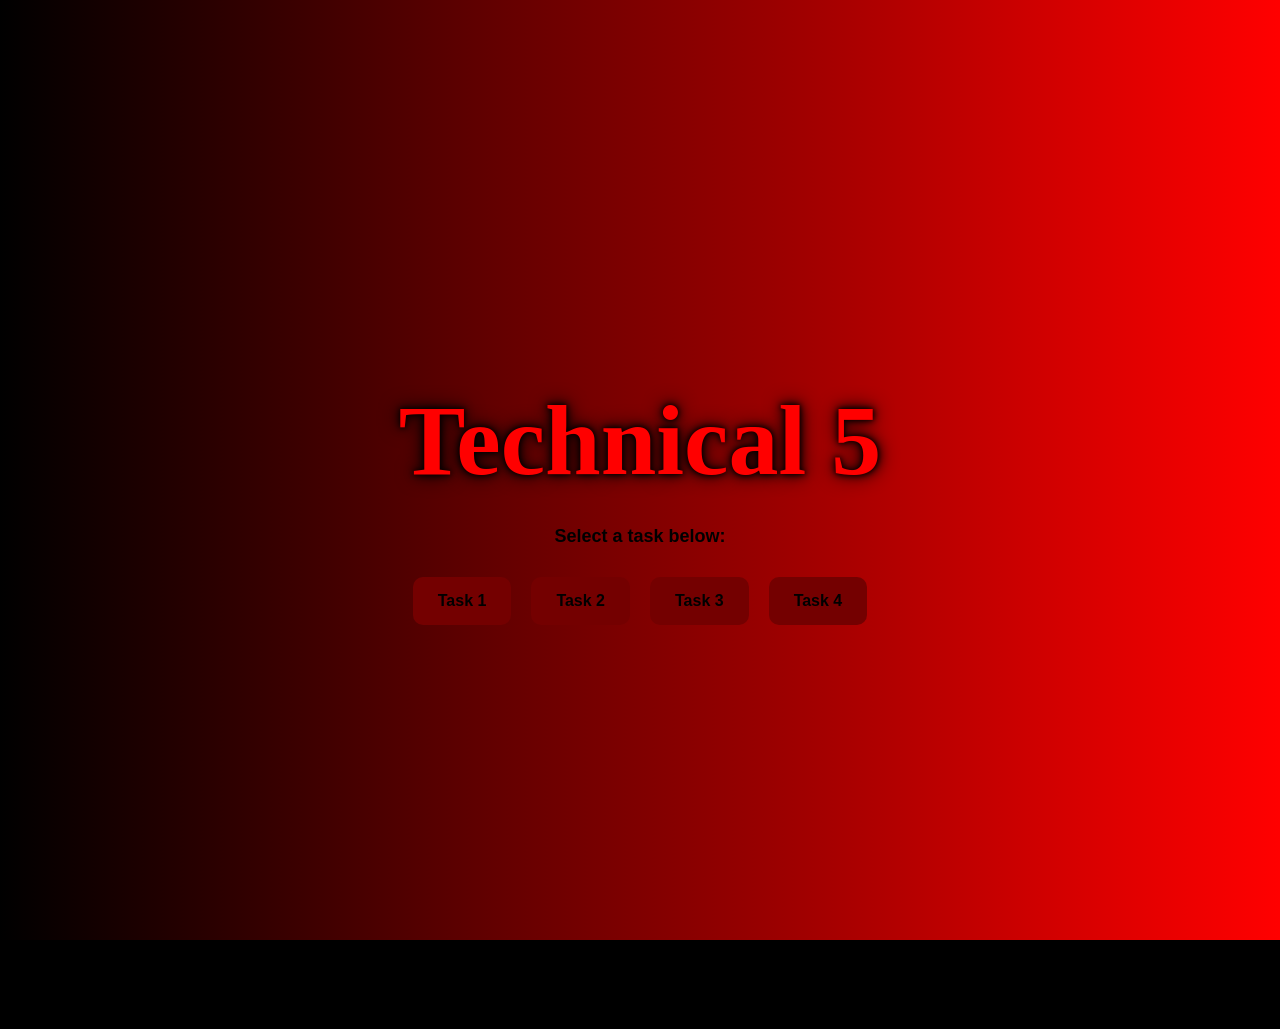
<file: index.html>
<!DOCTYPE html>
<html lang="en">
<head>
    <meta charset="UTF-8">
    <meta name="viewport" content="width=device-width, initial-scale=1.0">
    <title>TECHNICAL 5 - CALDERON</title>
    <link rel="stylesheet" href="./assets/css/Page0.css">
</head>
<body>

    <div class="container">
        <h1>Technical 5</h1>
        <p><b>Select a task below: </b></p>

        <div class="buttons">
            <a href="/pages/Page 1/page1.html" class="btn"> <b>Task 1 </b></a>
            <a href="/pages/Page 2/page2.html" class="btn"> <b>Task 2 </b></a>
            <a href="/pages/Page 3/page3.html" class="btn"> <b>Task 3 </b></a>
            <a href="/pages/Page 4/page4.html" class="btn"> <b>Task 4 </b></a>
        </div>
    </div>

    <footer>
        <p>CALDERON, ANGEL | TC02 - IT0043L | June 16, 2026</p>
    </footer>

</body>
</html>
</file>
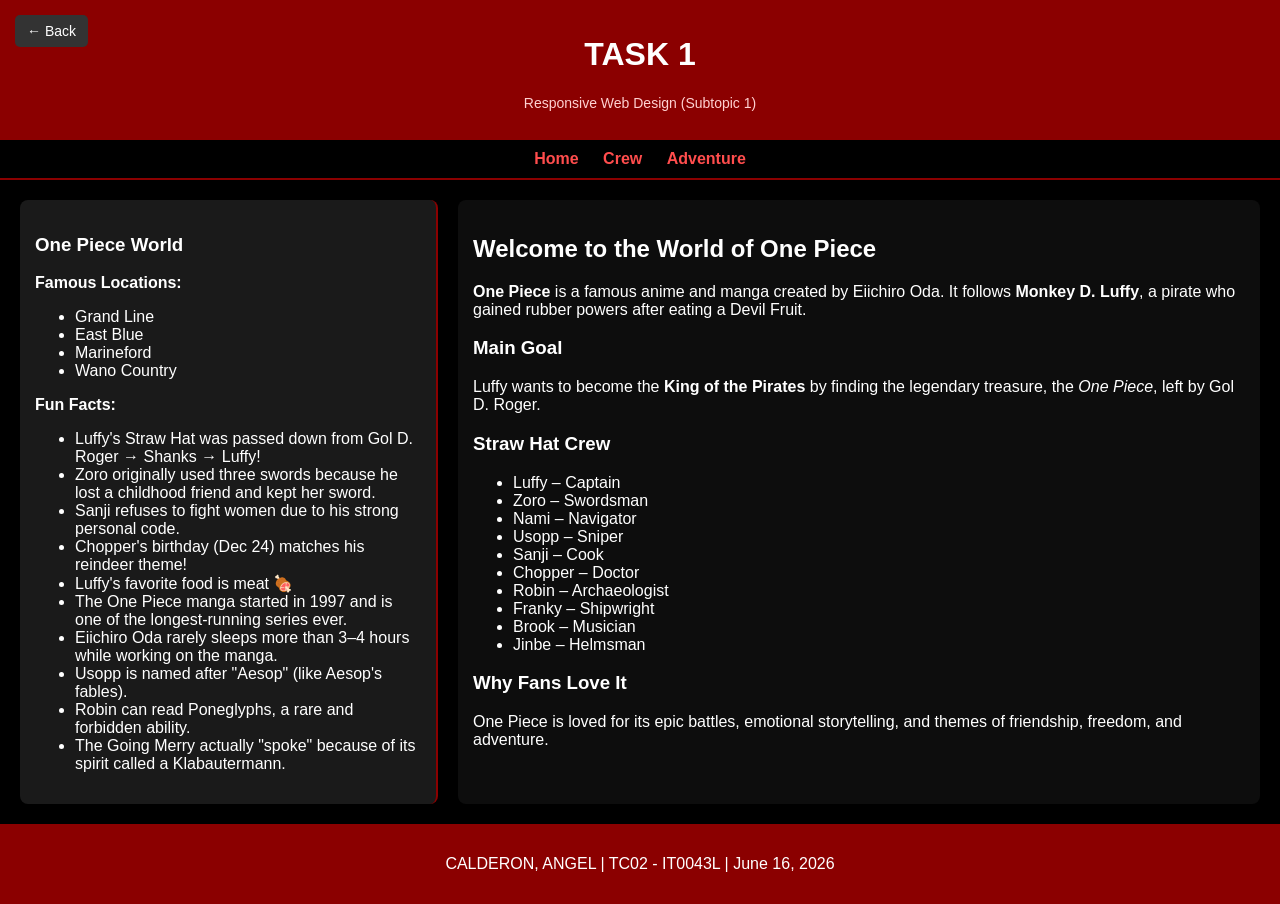
<file: pages/Page 1/page1.html>
<!DOCTYPE html>
<html lang="en">
<head>
<meta charset="UTF-8">
<meta name="viewport" content="width=device-width, initial-scale=1.0">
<title>Responsive Layout - One Piece</title>

<!-- External CSS -->
<link rel="stylesheet" href="./assets/css/page1.css">

</head>
<body>

<!-- BACK BUTTON -->
<button class="back-btn" onclick="history.back()">← Back</button>


<header>
    <h1>TASK 1</h1>
    <p class="header-desc">Responsive Web Design (Subtopic 1)</p>
</header>

<nav>
    <a href="#">Home</a>
    <a href="#">Crew</a>
    <a href="#">Adventure</a>
</nav>

<div class="container">

<!-- SIDEBAR -->
<div class="sidebar">
    <h3><b>One Piece World </b></h3>
    
    <p><strong>Famous Locations:</strong></p>
    <ul>
        <li>Grand Line</li>
        <li>East Blue</li>
        <li>Marineford</li>
        <li>Wano Country</li>
    </ul>

    <p><strong>Fun Facts:</strong></p>
    <ul>
        <li>Luffy's Straw Hat was passed down from Gol D. Roger → Shanks → Luffy!</li>
        <li>Zoro originally used three swords because he lost a childhood friend and kept her sword.</li>
        <li>Sanji refuses to fight women due to his strong personal code.</li>
        <li>Chopper's birthday (Dec 24) matches his reindeer theme!</li>
        <li>Luffy's favorite food is meat 🍖</li>
        <li>The One Piece manga started in 1997 and is one of the longest-running series ever.</li>
        <li>Eiichiro Oda rarely sleeps more than 3–4 hours while working on the manga.</li>
        <li>Usopp is named after "Aesop" (like Aesop's fables).</li>
        <li>Robin can read Poneglyphs, a rare and forbidden ability.</li>
        <li>The Going Merry actually "spoke" because of its spirit called a Klabautermann.</li>
    </ul>
</div>    <!-- MAIN CONTENT -->
    <div class="content">
        <h2>Welcome to the World of One Piece</h2>

        <p>
            <strong>One Piece</strong> is a famous anime and manga created by Eiichiro Oda.
            It follows <strong>Monkey D. Luffy</strong>, a pirate who gained rubber powers after eating a Devil Fruit.
        </p>

        <h3>Main Goal</h3>
        <p>
            Luffy wants to become the <strong>King of the Pirates</strong> by finding the legendary treasure,
            the <em>One Piece</em>, left by Gol D. Roger.
        </p>

        <h3>Straw Hat Crew</h3>
        <ul>
            <li>Luffy – Captain</li>
            <li>Zoro – Swordsman</li>
            <li>Nami – Navigator</li>
            <li>Usopp – Sniper</li>
            <li>Sanji – Cook</li>
            <li>Chopper – Doctor</li>
            <li>Robin – Archaeologist</li>
            <li>Franky – Shipwright</li>
            <li>Brook – Musician</li>
            <li>Jinbe – Helmsman</li>
        </ul>

        <h3>Why Fans Love It</h3>
        <p>
            One Piece is loved for its epic battles, emotional storytelling, and themes of friendship,
            freedom, and adventure.
        </p>
    </div>

</div>

<footer>
    <p>CALDERON, ANGEL | TC02 - IT0043L | June 16, 2026</p>
</footer>

</body>
</html>
</file>
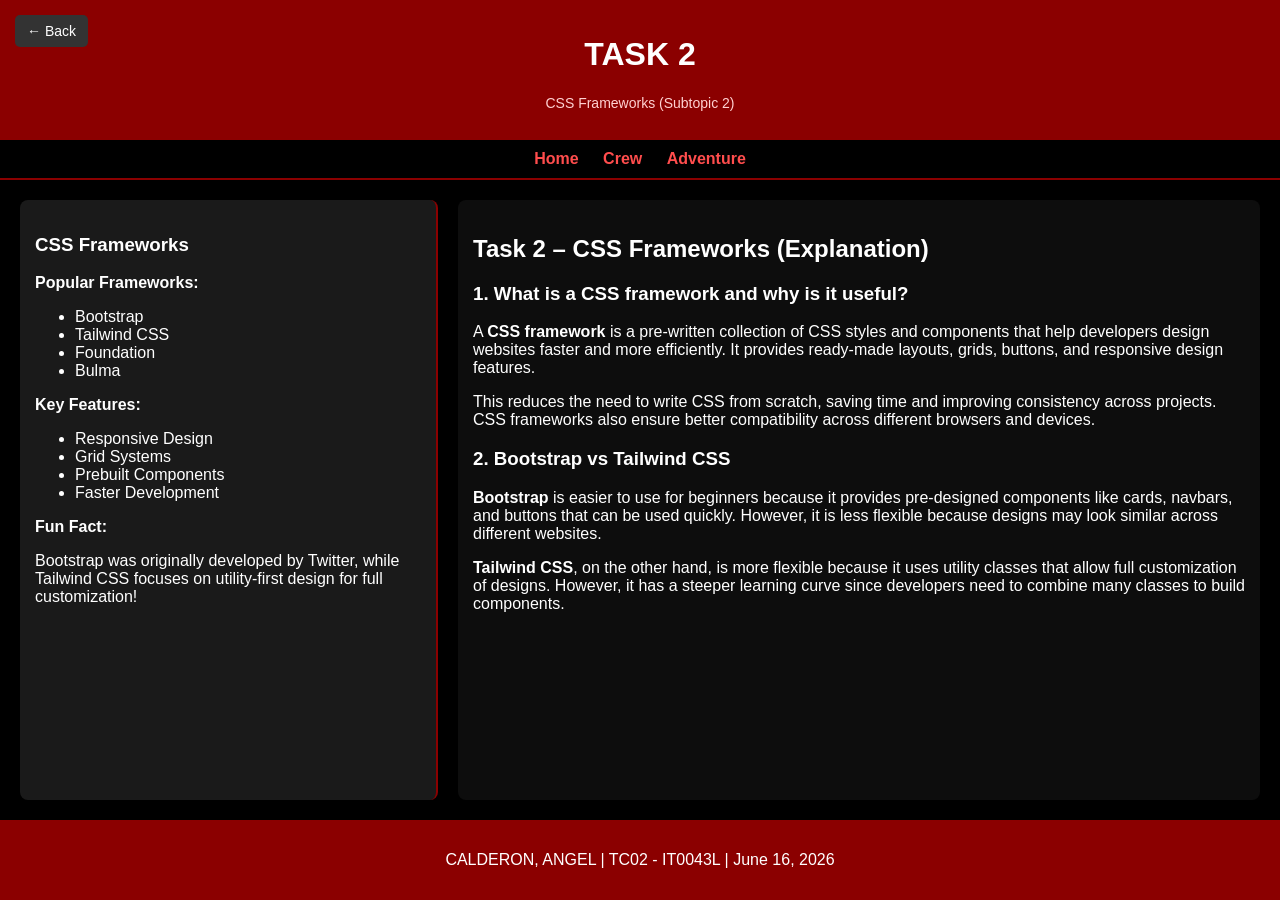
<file: pages/Page 2/page2.html>
<!DOCTYPE html>
<html lang="en">
<head>
<meta charset="UTF-8">
<meta name="viewport" content="width=device-width, initial-scale=1.0">
<title>Responsive Layout - One Piece</title>

<!-- External CSS -->
<link rel="stylesheet" href="./assets/css/page2.css">

</head>

<body>

<!-- BACK BUTTON -->
<button class="back-btn" onclick="history.back()">← Back</button>


<header>
    <h1>TASK 2</h1>
    <p class="header-desc">CSS Frameworks (Subtopic 2)</p>
</header>

<nav>
    <a href="#">Home</a>
    <a href="#">Crew</a>
    <a href="#">Adventure</a>
</nav>

<div class="container">

    <!-- SIDEBAR -->
    <div class="sidebar">
        <h3><b>CSS Frameworks</b></h3>

        <p><strong>Popular Frameworks:</strong></p>
        <ul>
          <li>Bootstrap</li>
          <li>Tailwind CSS</li>
         <li>Foundation</li>
          <li>Bulma</li>
        </ul>

     <p><strong>Key Features:</strong></p>
        <ul>
            <li>Responsive Design</li>
            <li>Grid Systems</li>
            <li>Prebuilt Components</li>
            <li>Faster Development</li>
        </ul>

    <p><strong>Fun Fact:</strong></p>
    <p>
        Bootstrap was originally developed by Twitter, while Tailwind CSS focuses on
        utility-first design for full customization!
    </p>
</div>
    <!-- MAIN CONTENT -->
<div class="content">
    <h2> Task 2 – CSS Frameworks (Explanation)</h2>

    <h3> 1. What is a CSS framework and why is it useful?</h3>
    <p>
        A <strong>CSS framework</strong> is a pre-written collection of CSS styles and components
        that help developers design websites faster and more efficiently. It provides ready-made
        layouts, grids, buttons, and responsive design features.
    </p>
    <p>
        This reduces the need to write CSS from scratch, saving time and improving consistency
        across projects. CSS frameworks also ensure better compatibility across different
        browsers and devices.
    </p>

    <h3> 2. Bootstrap vs Tailwind CSS</h3>
    <p>
        <strong>Bootstrap</strong> is easier to use for beginners because it provides pre-designed
        components like cards, navbars, and buttons that can be used quickly. However, it is less
        flexible because designs may look similar across different websites.
    </p>
    <p>
        <strong>Tailwind CSS</strong>, on the other hand, is more flexible because it uses utility
        classes that allow full customization of designs. However, it has a steeper learning curve
        since developers need to combine many classes to build components.
    </p>
</div>


</div>

<footer>
    <p>CALDERON, ANGEL | TC02 - IT0043L | June 16, 2026</p>
</footer>

</body>
</html>
</file>
<file: assets/css/Page0.css>
/* Reset + base */
body {
    margin: 0;
    font-family: Arial, sans-serif;
    background: linear-gradient(to right, #000000, #ff0000);
    color: #000000af;
    text-align: center;
}

/* Center content nicely */
.container {
    min-height: 100vh;
    display: flex;
    flex-direction: column;
    justify-content: center;
    padding: 20px;
}

/* Headings */
h1 {
    font-size: 100px;
    margin-bottom: 10px;
    font-family: "Lucida Handwriting", "Segoe Script", "Brush Script MT", cursive;
    text-shadow: 
        2px 2px 5px #000000,
        0 0 10px #000000,
        0 0 20px #000000;
        color: #ff0000;
        text-shadow: 0 0 5px #000000, 0 0 10px #000000, 0 0 20px #000000;
}
p {
    font-size: 18px;
    margin-bottom: 30px;
    color: #000000;
}

/* Button layout */
.buttons {
    display: flex;
    justify-content: center;
    gap: 20px;
    flex-wrap: wrap; 
}

/* Buttons */
.btn {
    text-decoration: none;
    padding: 15px 25px;
    background: rgb(116, 0, 0);
    color: #000000;
    border-radius: 10px;
    font-weight: bold;
    transition: 0.3s;
}

.btn:hover {
    background: #000000;
    color: rgb(255, 0, 0);
    transform: scale(1.05);
}

/* Tablet */
@media (max-width: 768px) {
    h1 {
        font-size: 30px;
    }

    p {
        font-size: 16px;
    }

    .btn {
        padding: 12px 20px;
    }
}

/* Mobile */
@media (max-width: 480px) {
    .buttons {
        flex-direction: column; /* stack buttons */
        align-items: center;
    }

    .btn {
        width: 80%;
        max-width: 250px;
    }

    h1 {
        font-size: 24px;
    }
}

/* Footer */
footer {
    background: #000;
    color: red;
    text-align: center;
    padding: 10px;
    font-size: 14px;
    position: relative;
}

/* Stick footer to bottom on tall screens */
body {
    display: flex;
    flex-direction: column;
    min-height: 100vh;
}

.container {
    flex: 1;
}
</file>
<file: pages/Page 1/assets/css/page1.css>
/* BACK BUTTON */
.back-btn {
    position: fixed;
    top: 15px;
    left: 15px;
    padding: 8px 12px;
    background-color: #333;
    color: white;
    border: none;
    border-radius: 5px;
    cursor: pointer;
    font-size: 14px;
}

.back-btn:hover {
    background-color: #555;
}

/* GENERAL LAYOUT */
body {
    margin: 0;
    font-family: Arial, sans-serif;
    background-color: #000;
    color: #fff;

    display: flex;
    flex-direction: column;
    min-height: 100vh;
}

/* HEADER & FOOTER */
header  {
    background: #8b0000;
    color: white;
    text-align: center;
    padding: 15px;
}

.header-desc {
    font-size: 14px;
    margin-top: 5px;
    color: #ffd1d1;
}

@media (max-width: 480px) {
    .header-desc {
        font-size: 12px;
    }
}

footer {
    background: #8b0000;
    color: white;
    text-align: center;
    padding: 15px;
    margin-top: auto;
}

/* NAVIGATION */
nav {
    background: #000;
    padding: 10px;
    text-align: center;
    border-bottom: 2px solid #8b0000;
}

nav a {
    color: #ff4d4d;
    margin: 0 10px;
    text-decoration: none;
    font-weight: bold;
}

nav a:hover {
    color: white;
}

/* MAIN CONTAINER */
.container {
    display: flex;
    padding: 20px;
    gap: 20px;
    flex: 1;
}

/* SIDEBAR */
.sidebar {
    flex: 1;
    padding: 15px;
    background: #1a1a1a;
    border-right: 2px solid #8b0000;
    border-radius: 8px;
}

/* CONTENT */
.content {
    flex: 2;
    padding: 15px;
    background: #0d0d0d;
    border-radius: 8px;
}

/* TABLET */
@media (max-width: 768px) {
    .container {
        flex-direction: column;
    }

    .sidebar, .content {
        width: 100%;
    }
}

/* MOBILE */
@media (max-width: 480px) {

    header h1 {
        font-size: 20px;
    }

    nav a {
        display: block;
        margin: 8px 0;
    }

    .container {
        padding: 10px;
    }

    .sidebar, .content {
        padding: 10px;
    }
}
</file>
<file: pages/Page 2/assets/css/page2.css>
/* BACK BUTTON */
.back-btn {
    position: fixed;
    top: 15px;
    left: 15px;
    padding: 8px 12px;
    background-color: #333;
    color: white;
    border: none;
    border-radius: 5px;
    cursor: pointer;
    font-size: 14px;
}

.back-btn:hover {
    background-color: #555;
}

/* GENERAL LAYOUT */
body {
    margin: 0;
    font-family: Arial, sans-serif;
    background-color: #000;
    color: #fff;

    display: flex;
    flex-direction: column;
    min-height: 100vh;
}

/* HEADER & FOOTER */
header  {
    background: #8b0000;
    color: white;
    text-align: center;
    padding: 15px;
}

.header-desc {
    font-size: 14px;
    margin-top: 5px;
    color: #ffd1d1;
}

@media (max-width: 480px) {
    .header-desc {
        font-size: 12px;
    }
}

footer {
    background: #8b0000;
    color: white;
    text-align: center;
    padding: 15px;
    margin-top: auto;
}

/* NAVIGATION */
nav {
    background: #000;
    padding: 10px;
    text-align: center;
    border-bottom: 2px solid #8b0000;
}

nav a {
    color: #ff4d4d;
    margin: 0 10px;
    text-decoration: none;
    font-weight: bold;
}

nav a:hover {
    color: white;
}

/* MAIN CONTAINER */
.container {
    display: flex;
    padding: 20px;
    gap: 20px;
    flex: 1;
}

/* SIDEBAR */
.sidebar {
    flex: 1;
    padding: 15px;
    background: #1a1a1a;
    border-right: 2px solid #8b0000;
    border-radius: 8px;
}

/* CONTENT */
.content {
    flex: 2;
    padding: 15px;
    background: #0d0d0d;
    border-radius: 8px;
}

/* TABLET */
@media (max-width: 768px) {
    .container {
        flex-direction: column;
    }

    .sidebar, .content {
        width: 100%;
    }
}

/* MOBILE */
@media (max-width: 480px) {

    header h1 {
        font-size: 20px;
    }

    nav a {
        display: block;
        margin: 8px 0;
    }

    .container {
        padding: 10px;
    }

    .sidebar, .content {
        padding: 10px;
    }
}
</file>
